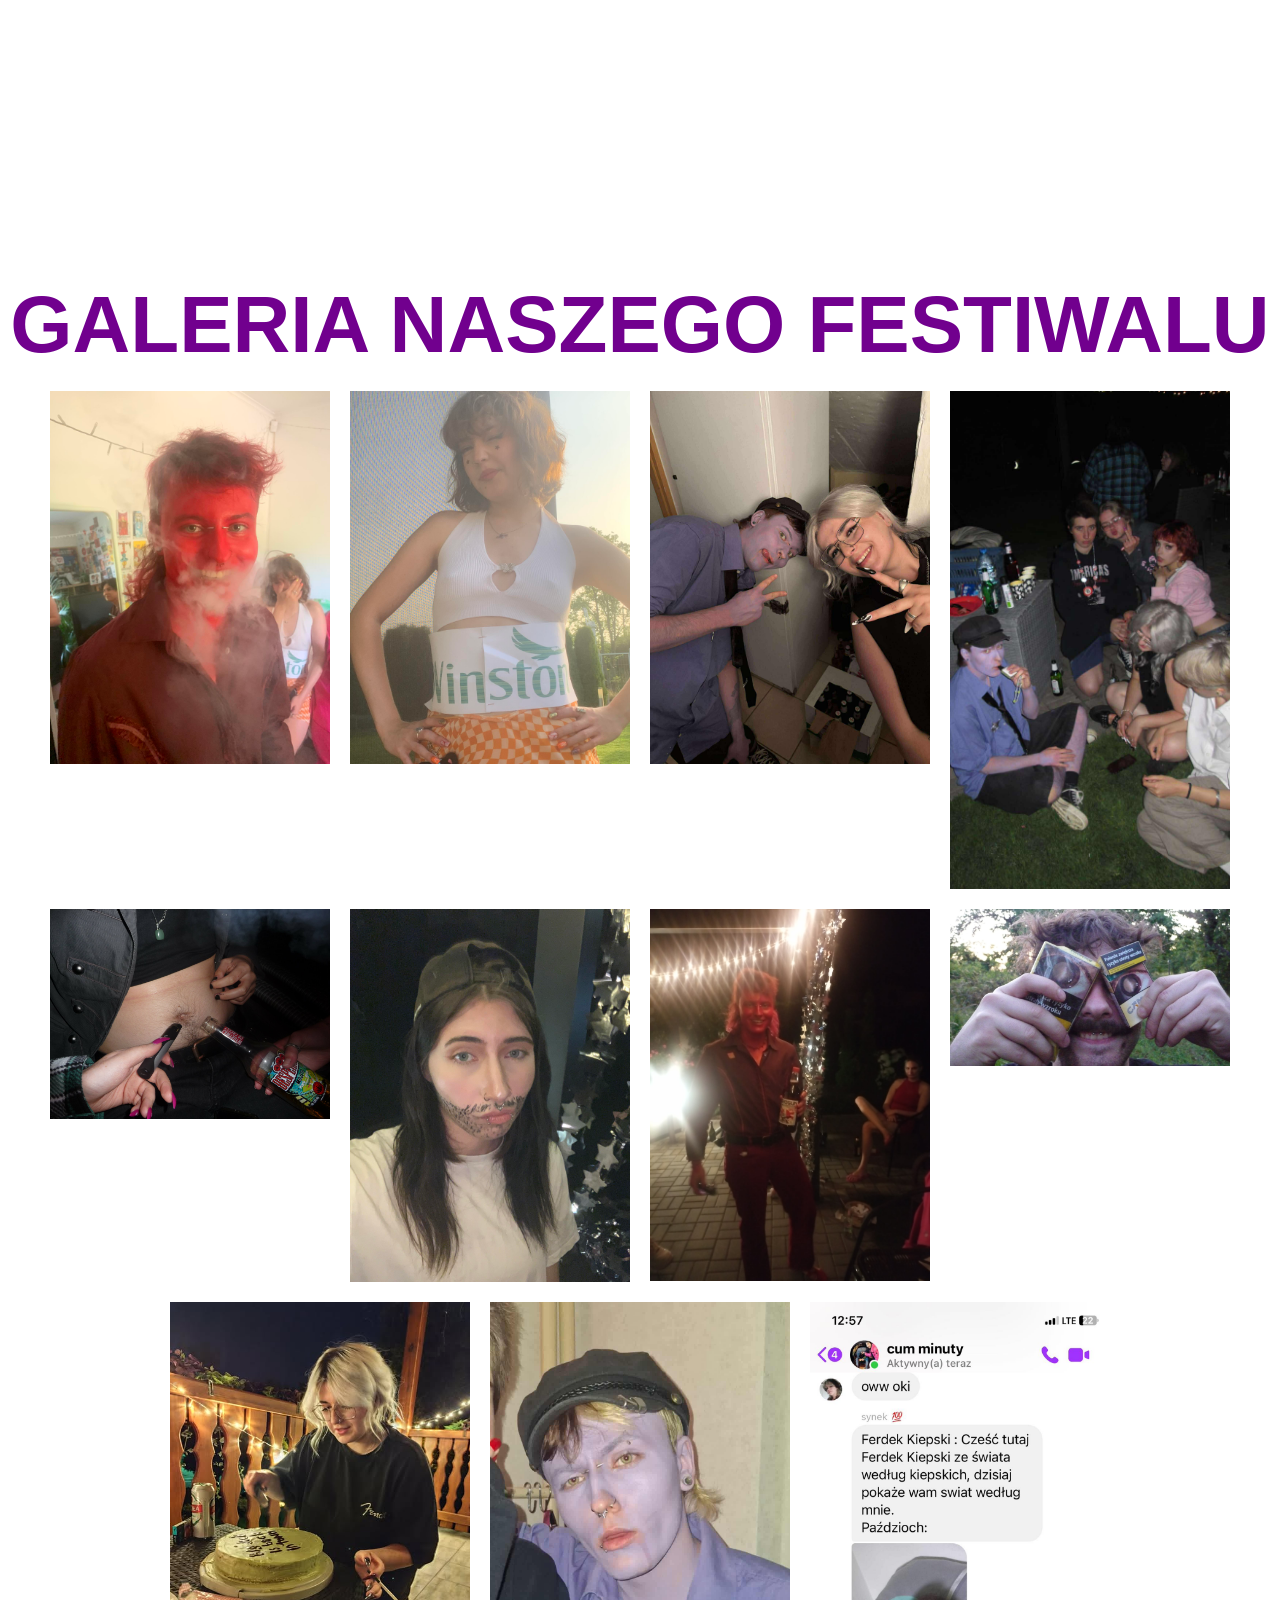
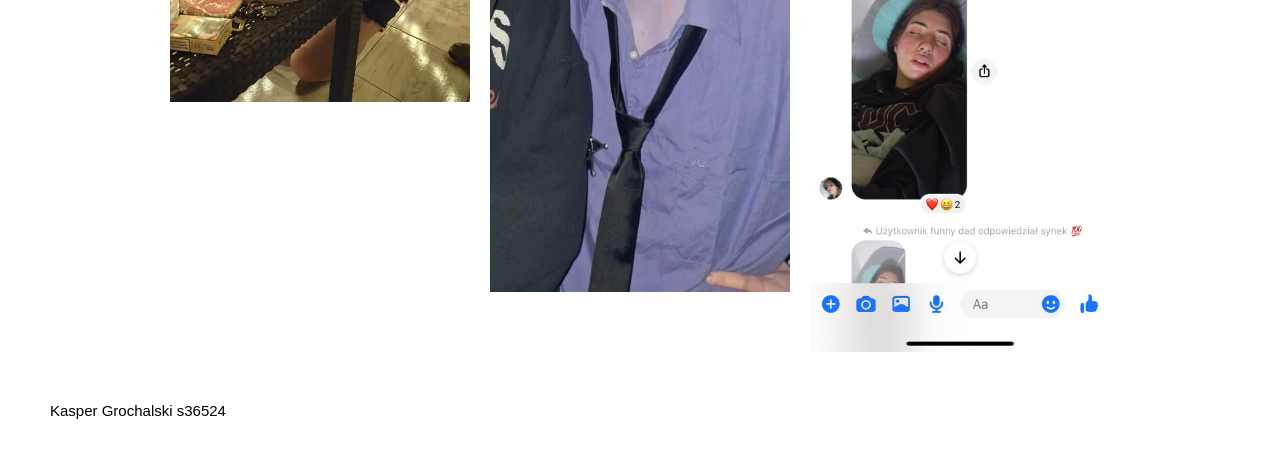
<file: galeria.html>
<!DOCTYPE html>
<html lang="en">
<head>
    <meta charset="UTF-8">
    <meta name="viewport" content="width=device-width, initial-scale=1.0">
    <title>GALERIA</title>
    <style>

        .header-row {
            display: flex;
            align-items: center;
            justify-content: center;
            gap: 20px;
            flex-wrap: wrap;
            margin: 28px auto 20px;
            max-width: 1200px;
            padding: 0 16px
            ;
        }

        .header-row img {
            width: 220px;
            max-width: 100%;
            border-radius: 0px;
            
        }

        .header-row header {
            flex: 1 1 340px;
            min-width: 280px;
            text-align: center;
        }

* {
    margin: 0;
    padding: 0;
    box-sizing: border-box;
    font-family: Arial, sans-serif;
    ;
}

.navbar {
    display: flex;
    justify-content: space-between;
    align-items: center;
    padding: 700px;
}



.nav-links {
    display: flex;
    list-style: none;
}

.nav-links li {
    margin-left: 30px;
}

.nav-links a {
    color: #f06b19;
    text-decoration: none;
    text-align:justify;
    font-size: 30px;
    transition: color 0.3s ease;
}

.nav-links a:hover {
    color: #71008e;
}

        .nav ul
        {
            display: flex;
            justify-content: space-between;
            align-items: space-between;
            background-color: #f06b19;
            color: #f06b19;
            padding: 40px 0;
            border-radius: 0px;
            list-style-type:none;
            margin: 20px auto;
            max-width: 700px;
        }

        .gallery-container {
            display: flex;
            flex-wrap: wrap;
            justify-content: center;
            gap: 20px;
            max-width: 1200px;
            margin: 20px auto;
            padding: 0 10px;
        }

        .zdjecie-box {
            flex: 1 1 calc(25% - 20px);
            min-width: 220px;
            max-width: 300px;
        }

        .zdjecie-box img {
            width: 100%;
            height: auto;
            display: block;
            border-radius: 0px;
        }

    </style>

<link rel="stylesheet" href="style.css">


</head>
<body>
    <header style="text-align: center;
 font-family: Arial; font-size: 40px; margin: 20px auto; color:#71008e;"> 

   <nav>
 <ul style="display: block;color: #f06b19; padding: 2px 0; border-radius: 0px; list-style-type:none; margin: 20px auto; max-width: 700px;">
        <li style="display: inline-block; margin:50px;"><a href="index.html" style="color: white; text-decoration: none; font-family: Arial; font-size: 18px;">
            <ul class="nav-links">
            <li><a href="index.html">NWK FESTIWAL 2026</a></li>
            <li><a href="lineup.html">LINEUP 2026</a></li>
            <li><a href="ofestiwalu.html">O FESTIWALU</a></li>
            

        </ul>

   </nav>
   <h1> GALERIA NASZEGO FESTIWALU </h1>
    </header>


 <div class="gallery-container">
    
        <div class="zdjecie-box"><img src="grafika/czerwony michau.jpg" alt="czerwony michau1"></div>

        <div class="zdjecie-box"><img src="grafika/715507702_1309159254126832_2914601132896406019_n.jpg" alt="zoha winston"></div>

        <div class="zdjecie-box"><img src="grafika/576986516_867894042258599_7537122644533280371_n.jpg" alt=" co roczny karton"></div>

        <div class="zdjecie-box"><img src="grafika/576650454_1570096620837343_7623416404073867001_n.jpg" alt="ziomki"></div>

     <div class="zdjecie-box"><img src="grafika/712543167_1043006685055221_6767200446154377418_n.jpg" alt="pempusio"></div>

      <div class="zdjecie-box"><img src="grafika/713643163_2133083247256330_4949096174966008657_n.jpg" alt="moistcritical"></div>

 <div class="zdjecie-box"><img src="grafika/714584306_1534236904971026_5312141006339766842_n.jpg" alt="czerwony michau2"></div>

 <div class="zdjecie-box"><img src="grafika/P1030629.jpg" alt="tytoniowy czlowiek"></div>

  <div class="zdjecie-box"><img src="grafika/miozciachem.jpg" alt="torcik"></div>

   <div class="zdjecie-box"><img src="grafika/ourpleman.jpg" alt="purpleguy"></div>

    <div class="zdjecie-box"><img src="grafika/kiepscy.jpg" alt="kiepski zarcik"></div>

</div>

<footer style="margin:50px; display:block">

<p style="font-family:Arial; font-size: 15px; text-align:left"> Kasper Grochalski s36524
     </p>

 </footer>

    </body>
    </html>
</file>
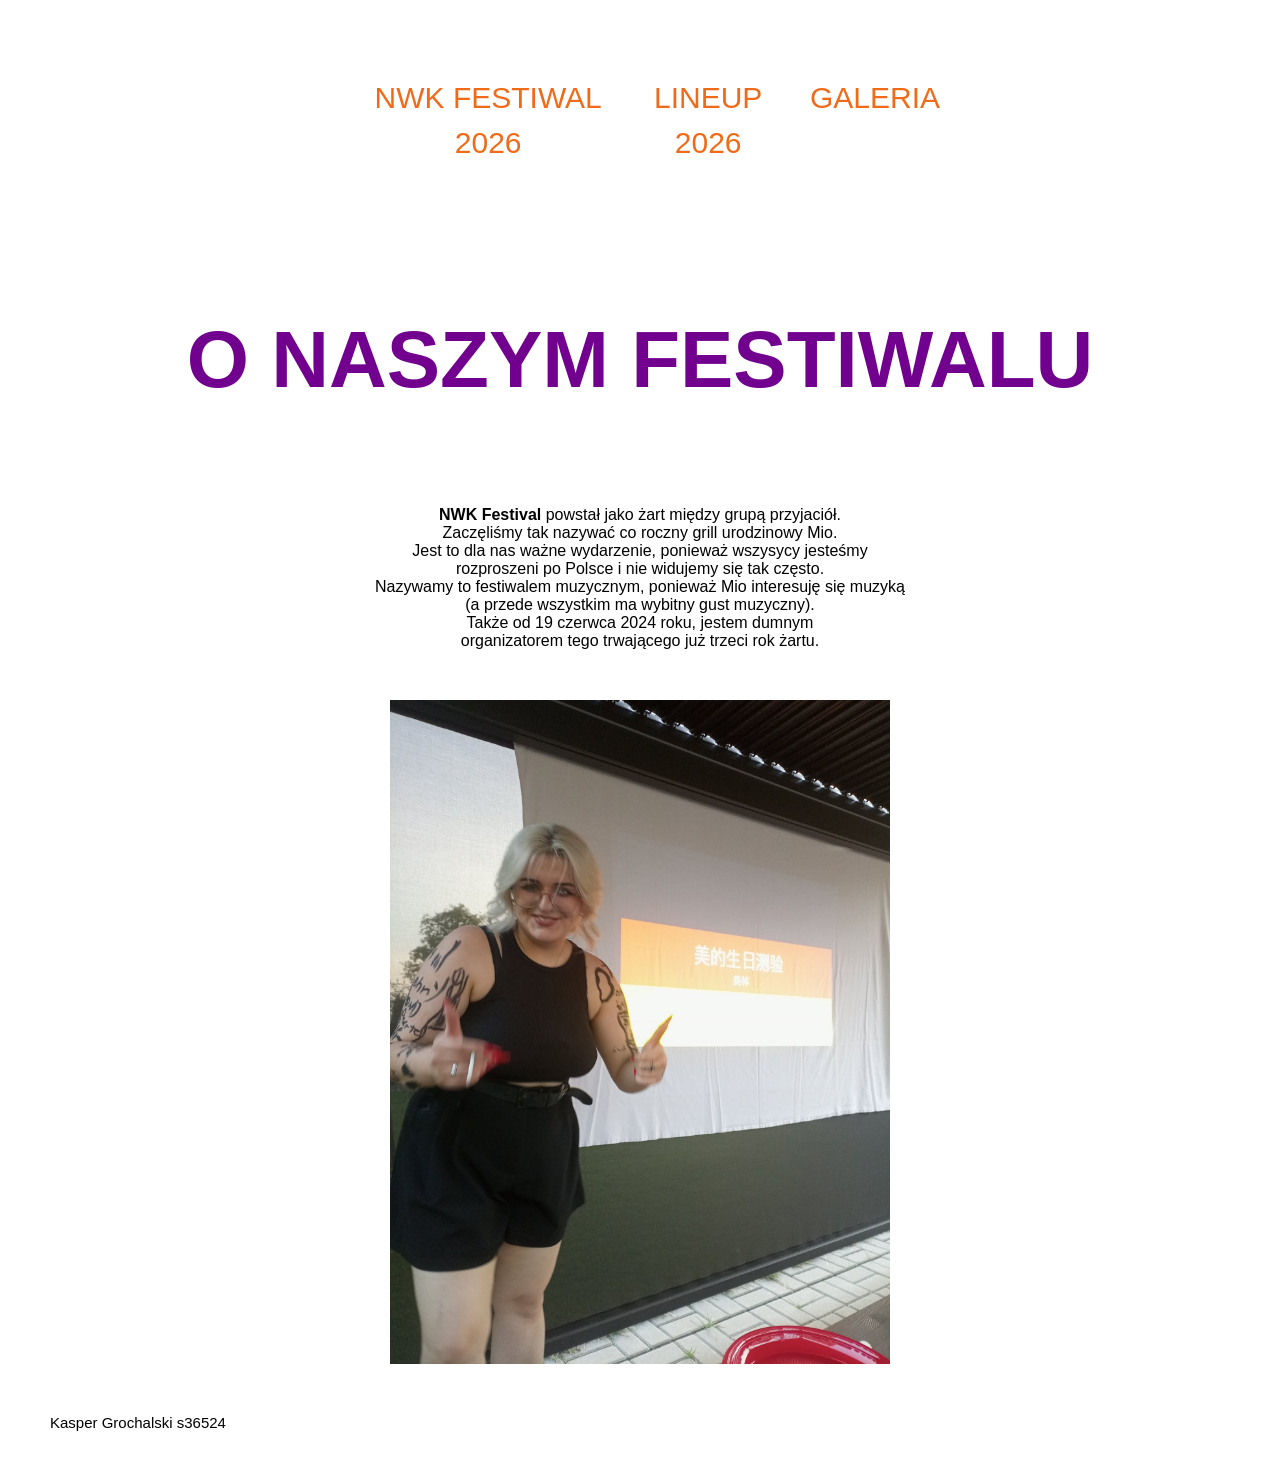
<file: ofestiwalu.html>
<!DOCTYPE html>
<html lang="en">
<head>
    <meta charset="UTF-8">
    <meta name="viewport" content="width=device-width, initial-scale=1.0">
    <title>O FESTIWALU</title>
    <style>

        .header-row {
            display: flex;
            align-items: center;
            justify-content: center;
            gap: 20px;
            flex-wrap: wrap;
            margin: 28px auto 20px;
            max-width: 1200px;
            padding: 0 16px
            ;
        }

        .header-row img {
            width: 220px;
            max-width: 100%;
            border-radius: 0px;
            
        }

        .header-row header {
            flex: 1 1 340px;
            min-width: 280px;
            text-align: center;
        }

* {
    margin: 0;
    padding: 0;
    box-sizing: border-box;
    font-family: Arial, sans-serif;
    ;
}

.navbar {
    display: flex;
    justify-content: space-between;
    align-items: center;
    padding: 700px;
}



.nav-links {
    display: flex;
    list-style: none;
}

.nav-links li {
    margin-left: 30px;
}

.nav-links a {
    color: #f06b19;
    text-decoration: none;
    text-align:justify;
    font-size: 30px;
    transition: color 0.3s ease;
}

.nav-links a:hover {
    color: #71008e;
}

        .nav ul
        {
            display: flex;
            justify-content: space-between;
            align-items: space-between;
            background-color: #f06b19;
            color: #f06b19;
            padding: 40px 0;
            border-radius: 0px;
            list-style-type:none;
            margin: 20px auto;
            max-width: 700px;
        }




    </style>


</head>
<body>
    <header style="text-align: center;
 font-family: Arial; font-size: 40px; margin: 20px auto; color:#71008e;"> 

   <nav>
 <ul style="display: block;color: #f06b19; padding: 2px 0; border-radius: 0px; list-style-type:none; margin: 20px auto; max-width: 700px;">
        <li style="display: inline-block; margin:50px;"><a href="index.html" style="color: white; text-decoration: none; font-family: Arial; font-size: 18px;">
            <ul class="nav-links">
            <li><a href="index.html">NWK FESTIWAL 2026</a></li>
            <li><a href="lineup.html">LINEUP 2026</a></li>
            <li><a href="galeria.html">GALERIA</a></li>
            

        </ul>


   </nav>
   <h1 style="margin: 100px;"> O NASZYM FESTIWALU </h1>
    </header>

<p style="text-align: center; font-family: Arial; margin: 50px;">

<b> NWK Festival </b> powstał jako żart między grupą przyjaciół. <br>
Zaczęliśmy tak nazywać co roczny grill urodzinowy Mio. <br>
Jest to dla nas ważne wydarzenie, ponieważ wszysycy jesteśmy <br>
rozproszeni po Polsce i nie widujemy się tak często.<br>
Nazywamy to festiwalem muzycznym, ponieważ Mio interesuję się muzyką <br>
(a przede wszystkim ma wybitny gust muzyczny).<br>
Także od 19 czerwca 2024 roku, jestem dumnym <br>
organizatorem tego trwającego już trzeci rok żartu.

</p>

<div style="text-align: center;">
    <img src="grafika/714463237_2518295075275977_3347985373149664623_n.jpg"
         alt="mio taka zadowolona"
         style="width: 500px; height: auto; display: block; margin: 0 auto;">
</div>

<footer style="margin:50px; display:block">

<p style="font-family:Arial; font-size: 15px; text-align:left"> Kasper Grochalski s36524
     </p>

 </footer>
</body>

</html>
</file>
<file: style.css>
.header-row {
            display: flex;
            align-items: center;
            justify-content: center;
            gap: 20px;
            flex-wrap: wrap;
            margin: 28px auto 20px;
            max-width: 1200px;
            padding: 0 16px
            ;
        }

        .header-row img {
            width: 220px;
            max-width: 100%;
            border-radius: 0px;
            
        }

        .header-row header {
            flex: 1 1 340px;
            min-width: 280px;
            text-align: center;
        }

* {
    margin: 0;
    padding: 0;
    box-sizing: border-box;
    font-family: Arial, sans-serif;
    ;
}

.navbar {
    display: flex;
    justify-content: space-between;
    align-items: center;
    padding: 700px;
}



.nav-links {
    display: flex;
    list-style: none;
}

.nav-links li {
    margin-left: 30px;
}

.nav-links a {
    color: #ffffff;
    text-decoration: none;
    text-align:justify;
    font-size: 30px;
    transition: color 0.3s ease;
}

.nav-links a:hover {
    color: #71008e;
}

        .nav ul
        {
            display: flex;
            justify-content: space-between;
            align-items: space-between;
            background-color: #f06b19;
            color: #ffffff;
            padding: 40px 0;
            border-radius: 0px;
            list-style-type:none;
            margin: 20px auto;
            max-width: 700px;
        }

        .gallery-container {
            display: flex;
            flex-wrap: wrap;
            justify-content: center;
            gap: 20px;
            max-width: 1200px;
            margin: 20px auto;
            padding: 0 10px;
        }

        .zdjecie-box {
            flex: 1 1 calc(25% - 20px);
            min-width: 220px;
            max-width: 300px;
        }

        .zdjecie-box img {
            width: 100%;
            height: auto;
            display: block;
            border-radius: 0px;

            src: url(https://pbs.twimg.com/media/GfPWkJ5XgAA99Yj.jpg);
        }
</file>
